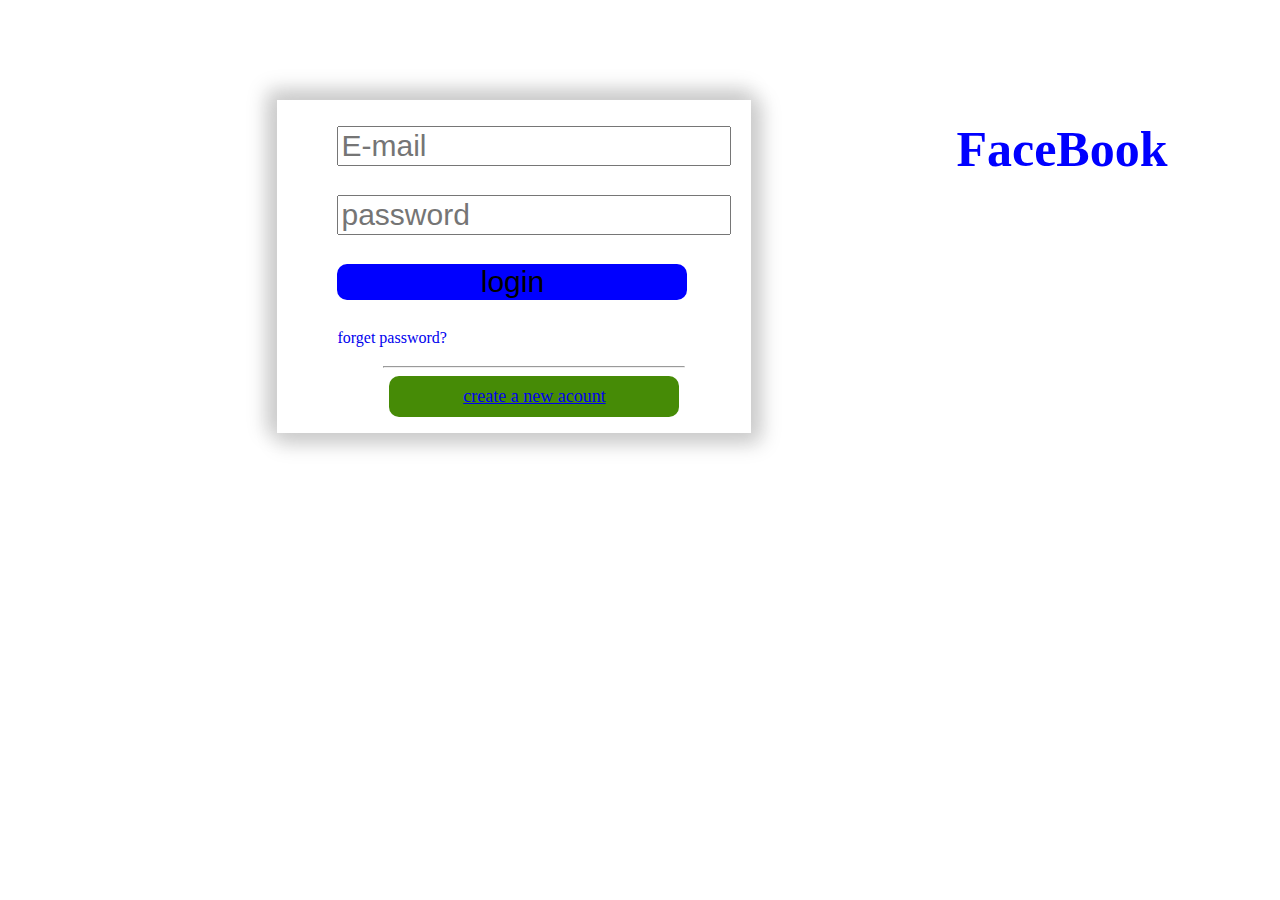
<file: index.html>
<!DOCTYPE html>
<html lang="en">
<head>
    <meta charset="UTF-8">
    <meta name="viewport" content="width=device-width, initial-scale=1.0">
    <title>java2</title>
    <link rel="stylesheet" href="style.css">
</head>
<body>
   

    <section>
     
        <div id="error"></div>
        
        <form  name="form" action="index2.html" onsubmit="return action()" >
          <ul>
            <li> <input type="email" placeholder="E-mail" id="email" name="email" required></li>
            <li> <input type="password" placeholder="password" id="password" name="password" required></li>
            <li> <input type="submit" value="login" class="login"></li>
            <li > <a href="#" class="for-pass">forget password?</a></li>
            <hr width="300">
            <li class="a"> <a href="#">create a new acount</a></li>
            </ul>
       </form>
       <header>
        FaceBook
    </header>
       
    </section>

  
  
    

    <script src="main.js"></script>
</body>
</html>
</file>
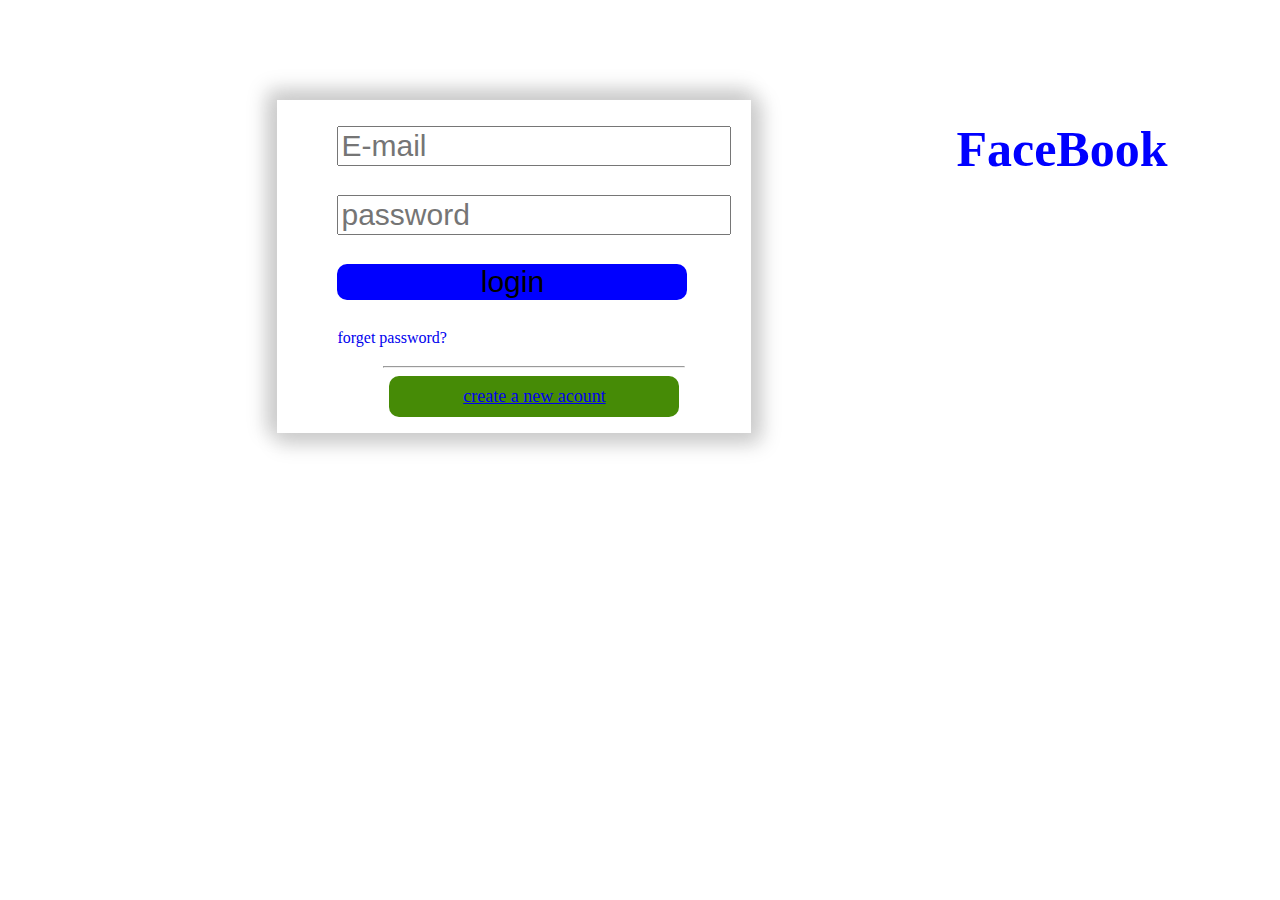
<file: index1.html>
<!DOCTYPE html>
<html lang="en">
<head>
    <meta charset="UTF-8">
    <meta name="viewport" content="width=device-width, initial-scale=1.0">
    <title>java2</title>
    <link rel="stylesheet" href="style2.css">
</head>
<body>
   

    <section>
     
        <div id="error"></div>
        
        <form  name="form" action="index.html" onsubmit="return action()" >
          <ul>
            <li> <input type="email" placeholder="E-mail" id="email" name="email" required></li>
            <li> <input type="password" placeholder="password" id="password" name="password" required></li>
            <li> <input type="submit" value="login" class="login"></li>
            <li > <a href="#" class="for-pass">forget password?</a></li>
            <hr width="300">
            <li class="a"> <a href="#">create a new acount</a></li>
            </ul>
       </form>
       <header>
        FaceBook
    </header>
       
    </section>

  
  
    

    <script src="main.js"></script>
</body>
</html>
</file>
<file: style.css>
/* style of login pag */


body{
    margin: 0px;
    padding:0px;
    
}
section{
    margin: 100px auto;
    display: flex;
    justify-content: space-around;

}
header{
    font-size: 50px;
    color: blue;
    margin: 20px;
    font-weight:bolder;
}
form{
    box-shadow: 5px 5px 19px 5px #ccc,-5px -5px 19px 5px #ccc;
   


}
ul{
    list-style: none;
   

}
li{
    margin: 9px auto; 
    padding:10px 20px  ;
    justify-content: center;

}

input{
   
font-size: 30px;}
.login{
    background-color: blue;
    border: 0px;
    margin:0px auto;
    width: 350px;
    border-radius: 10px;

}
.for-pass{
    border: 0px;
    background-color: #fff;
    text-decoration: none;
    
    


}
.a{
    text-decoration: none;
    width: 250px;
    border-radius: 10px;
    background-color: rgb(70, 139, 6);
    color: #000;
    margin:0px auto;
    text-align: center;
    font-size: large;
}
</file>
<file: style2.css>
/* style of login pag */


body{
    margin: 0px;
    padding:0px;
    
}
section{
    margin: 100px auto;
    display: flex;
    justify-content: space-around;

}
header{
    font-size: 50px;
    color: blue;
    margin: 20px;
    font-weight:bolder;
}
form{
    box-shadow: 5px 5px 19px 5px #ccc,-5px -5px 19px 5px #ccc;
   


}
ul{
    list-style: none;
   

}
li{
    margin: 9px auto; 
    padding:10px 20px  ;
    justify-content: center;

}

input{
   
font-size: 30px;}
.login{
    background-color: blue;
    border: 0px;
    margin:0px auto;
    width: 350px;
    border-radius: 10px;

}
.for-pass{
    border: 0px;
    background-color: #fff;
    text-decoration: none;
    
    


}
.a{
    text-decoration: none;
    width: 250px;
    border-radius: 10px;
    background-color: rgb(70, 139, 6);
    color: #000;
    margin:0px auto;
    text-align: center;
    font-size: large;
}
</file>
